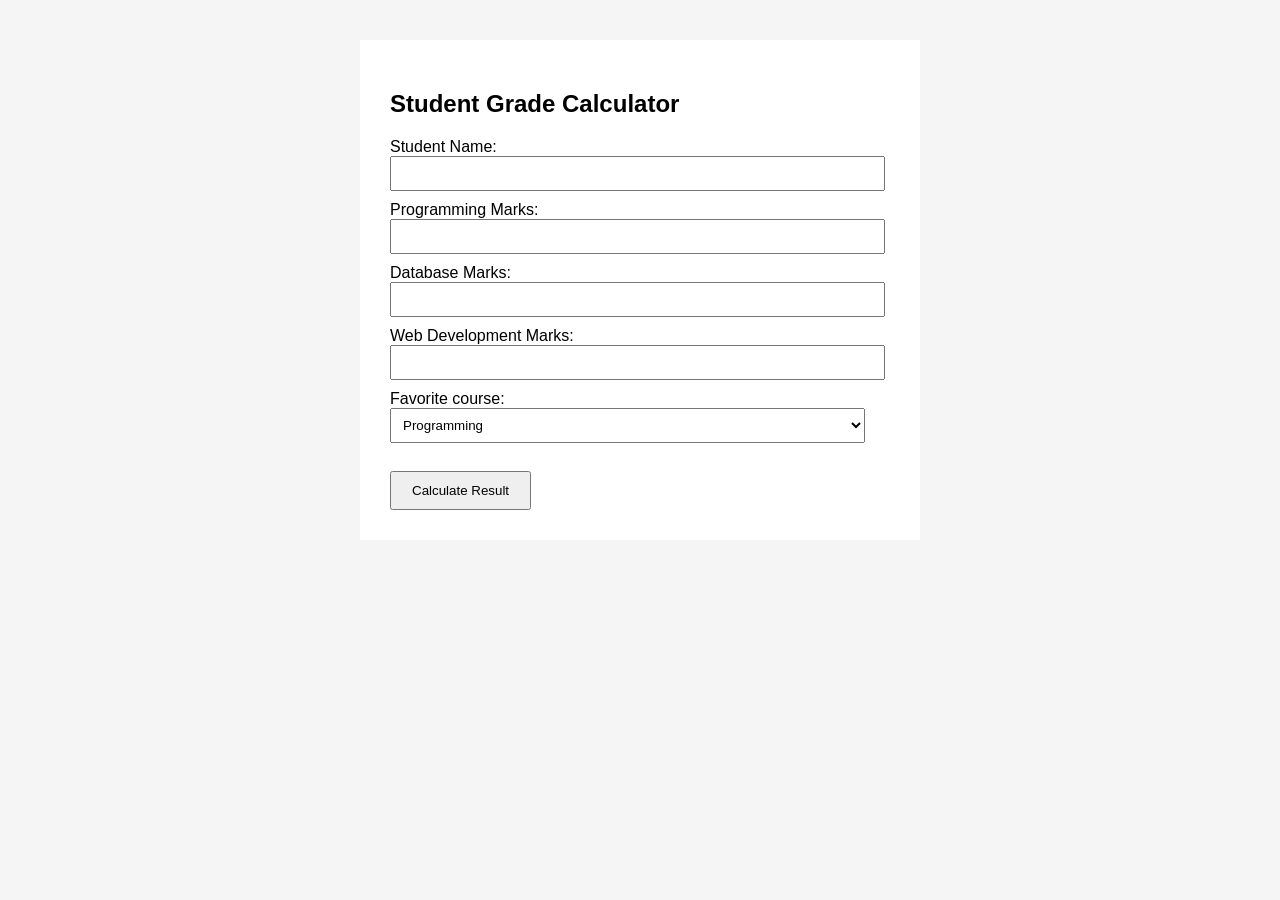
<file: index.html>
<!DOCTYPE html>
<html>
<head>
<title>Grade Calculator</title>
<link rel="stylesheet" href="style.css">
</head>
<body>
<div class="container">
<h2>Student Grade Calculator</h2>
<form action="calculation.php" method="POST">
<label>Student Name:</label>
<input type="text" name="student_name" required>
<label>Programming Marks:</label>
<input type="number" name="programming" required>
<label>Database Marks:</label>
<input type="number" name="database" required>
<label>Web Development Marks:</label>
<input type="number" name="web" required>
<label>Favorite course:</label>
<select name="favorite">
<option value="Programming">Programming</option>
<option value="Database">Database</option>
<option value="Web Development">Web

Development</option>
</select>
<br><br>

<button type="submit">
Calculate Result
</button>
</form>
</div>
</body>
</html>
</file>
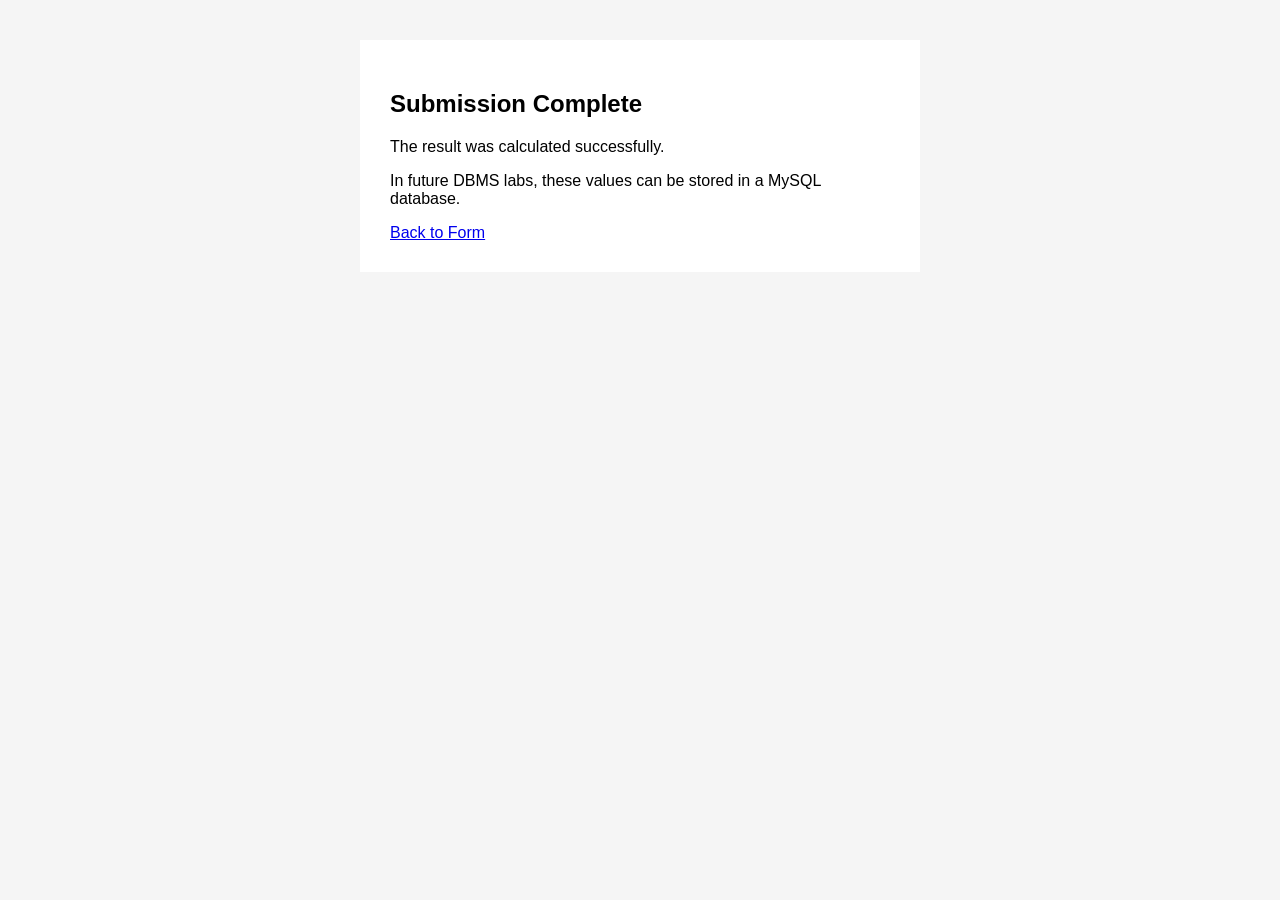
<file: submit.html>
<!DOCTYPE html>
<html>
<head>
<title>Submitted</title>
<link rel="stylesheet" href="style.css">
</head>
<body>
<div class="container">
<h2>Submission Complete</h2>
<p>
The result was calculated successfully.
</p>
<p>
In future DBMS labs, these values can be stored in a

MySQL database.
</p>
<a href="index.html">
Back to Form
</a>
</div>
</body>
</html>
</file>
<file: style.css>
body {
font-family: Arial;
background-color: #f5f5f5;
}
.container {
width: 500px;
margin: 40px auto;
background: white;
padding: 30px;
}
input,
select {
width: 95%;
padding: 8px;
margin-bottom: 10px;
}
button {
padding: 10px 20px;
}
.result {
margin-top: 20px;
}
</file>
